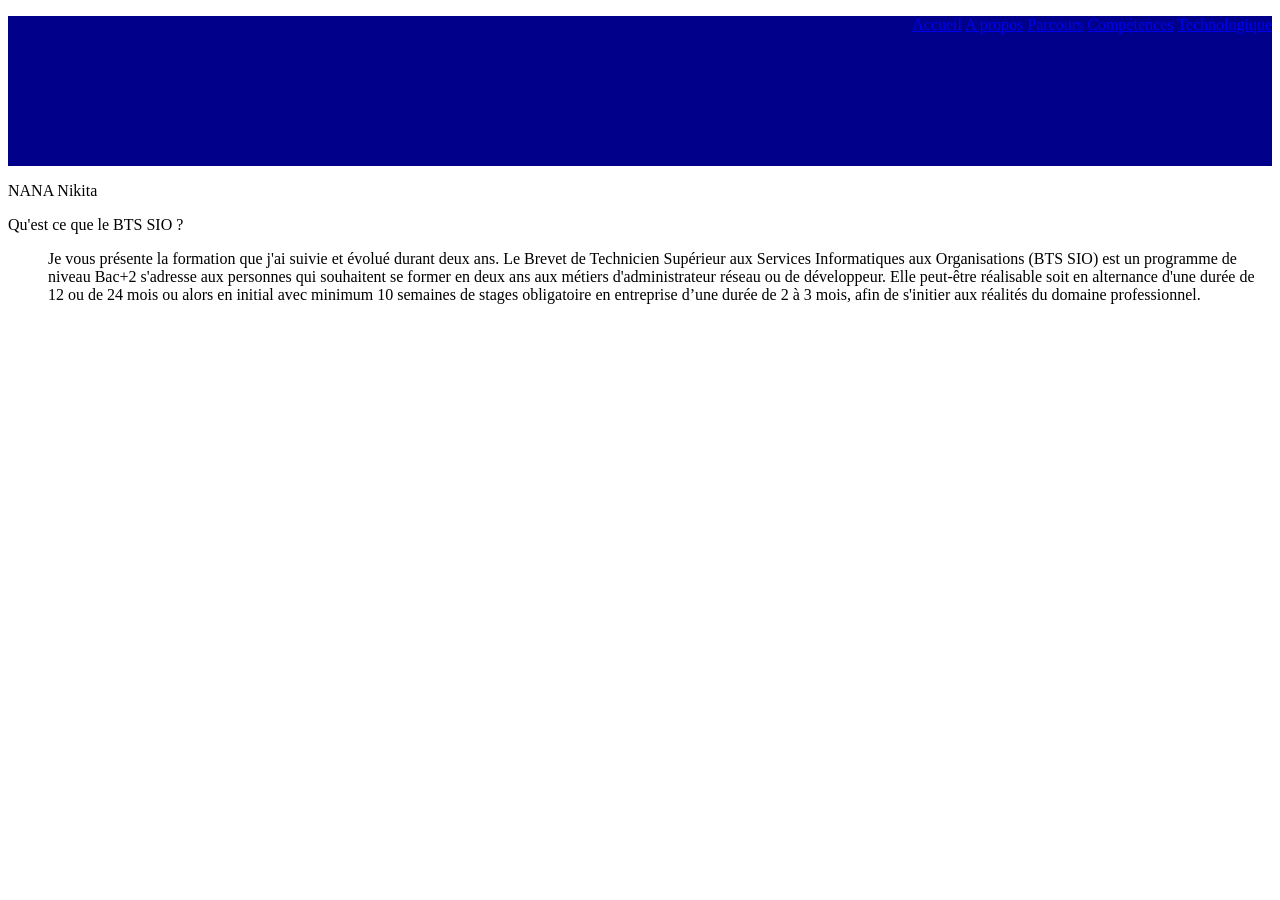
<file: index.html>
<!DOCTYPE html>
<html>
<head>

    <link rel="stylesheet" href="style.css">
    <title>Portfolio BTS SIO | Nikita Nana</title>

</head>

<body>
    <p class="big">
<header>
    
    <div class="header" height="300">
    <a href="Accueil">Accueil</a>
    <a href="A propos">A propos</a>
    <a href="Parcours">Parcours</a>
    <a href="Compétences">Compétences</a>
    <a href="Veille Technologique">Technologique</a>
  
    </div>

</header>


<p>NANA Nikita</p>
<section>

<p>Qu'est ce que le BTS SIO ?</p>
<ul>
    <p>Je vous présente la formation que j'ai suivie et évolué durant deux ans.
        Le Brevet de Technicien Supérieur aux Services Informatiques aux Organisations (BTS SIO) 
        est un programme de niveau Bac+2 s'adresse aux personnes qui souhaitent se former en deux ans aux métiers d'administrateur réseau ou de développeur.
        Elle peut-être réalisable soit en alternance d'une durée de 12 ou de 24 mois ou alors en initial avec minimum 10 semaines de stages obligatoire en entreprise d’une durée de 2 à 3 mois,
         afin de s'initier aux réalités du domaine professionnel.</p>


</ul>
</section>


















</p>
</body>














</html>
</file>
<file: style.css>
.header {
background-color: darkblue;
text-align: right;
flex-direction: row;
justify-content: center;
height: 150px;
}
</file>
